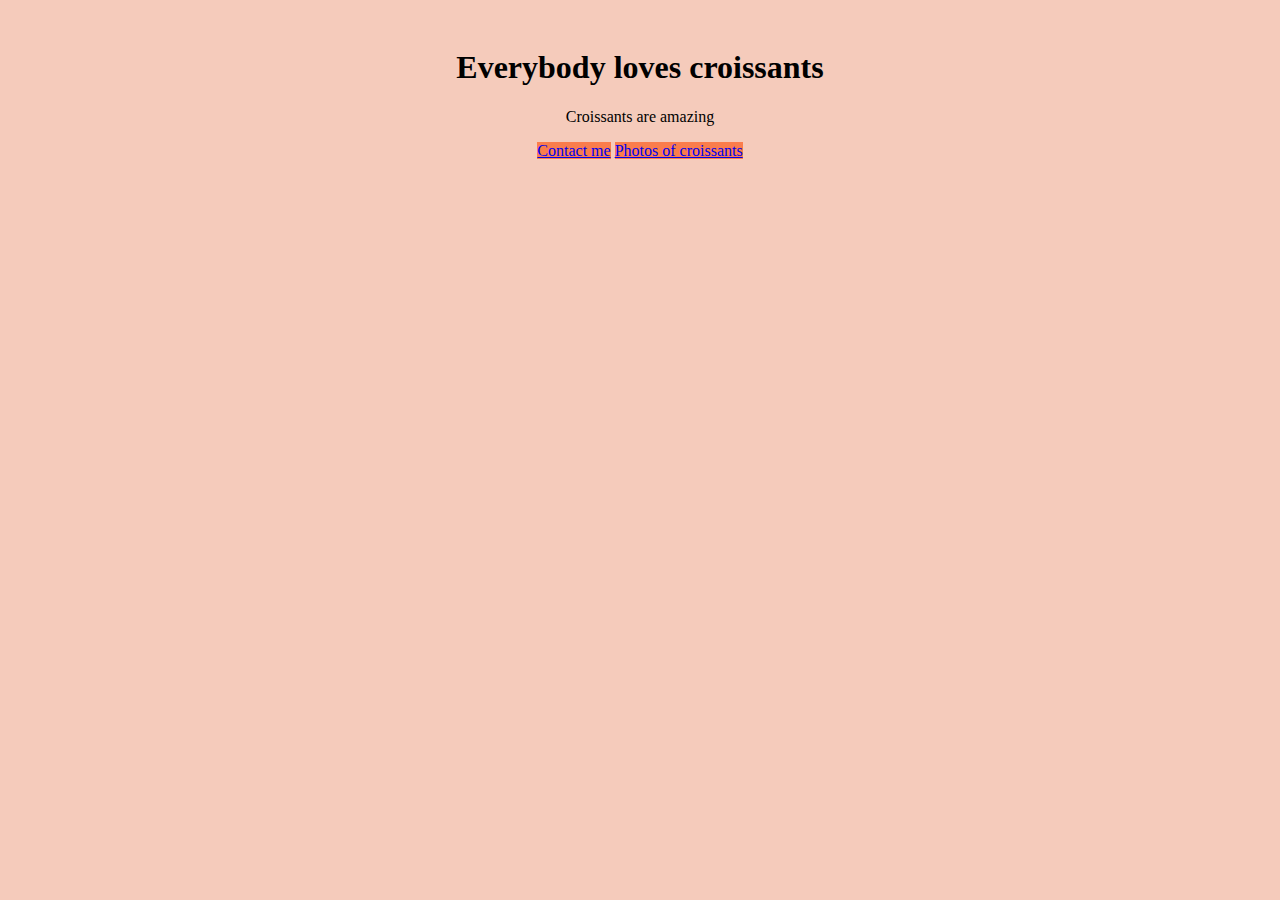
<file: index.html>
<!DOCTYPE html>
<html lang="en">
  <head>
    <meta charset="UTF-8" />
    <meta http-equiv="X-UA-Compatible" content="IE=edge" />
    <meta name="viewport" content="width=device-width, initial-scale=1.0" />
    <meta
      name="description"
      content="Description and photos of croissants - Croissant Heaven"
    />
    <link
      href="https://cdn.jsdelivr.net/npm/bootstrap@5.0.2/dist/css/bootstrap.min.css"
      rel="stylesheet"
      integrity="sha384-EVSTQN3/azprG1Anm3QDgpJLIm9Nao0Yz1ztcQTwFspd3yD65VohhpuuCOmLASjC"
      crossorigin="anonymous"
    />
    <script
      src="https://cdn.jsdelivr.net/npm/bootstrap@5.0.2/dist/js/bootstrap.bundle.min.js"
      integrity="sha384-MrcW6ZMFYlzcLA8Nl+NtUVF0sA7MsXsP1UyJoMp4YLEuNSfAP+JcXn/tWtIaxVXM"
      crossorigin="anonymous"
    ></script>
    <link href="src/styles.css" rel="stylesheet" type="text/css" />
    <title>The best croissants in town - Croissant Heaven</title>
  </head>
  <body>
    <h1>Everybody loves croissants</h1>
    <p>Croissants are amazing</p>
    <a href="contact.html" class="btn btn-primary" title="Contact page"
      >Contact me</a
    >
    <a href="photo.html" class="btn btn-primary" title="Photo page"
      >Photos of croissants</a
    >
  </body>
</html>
</file>
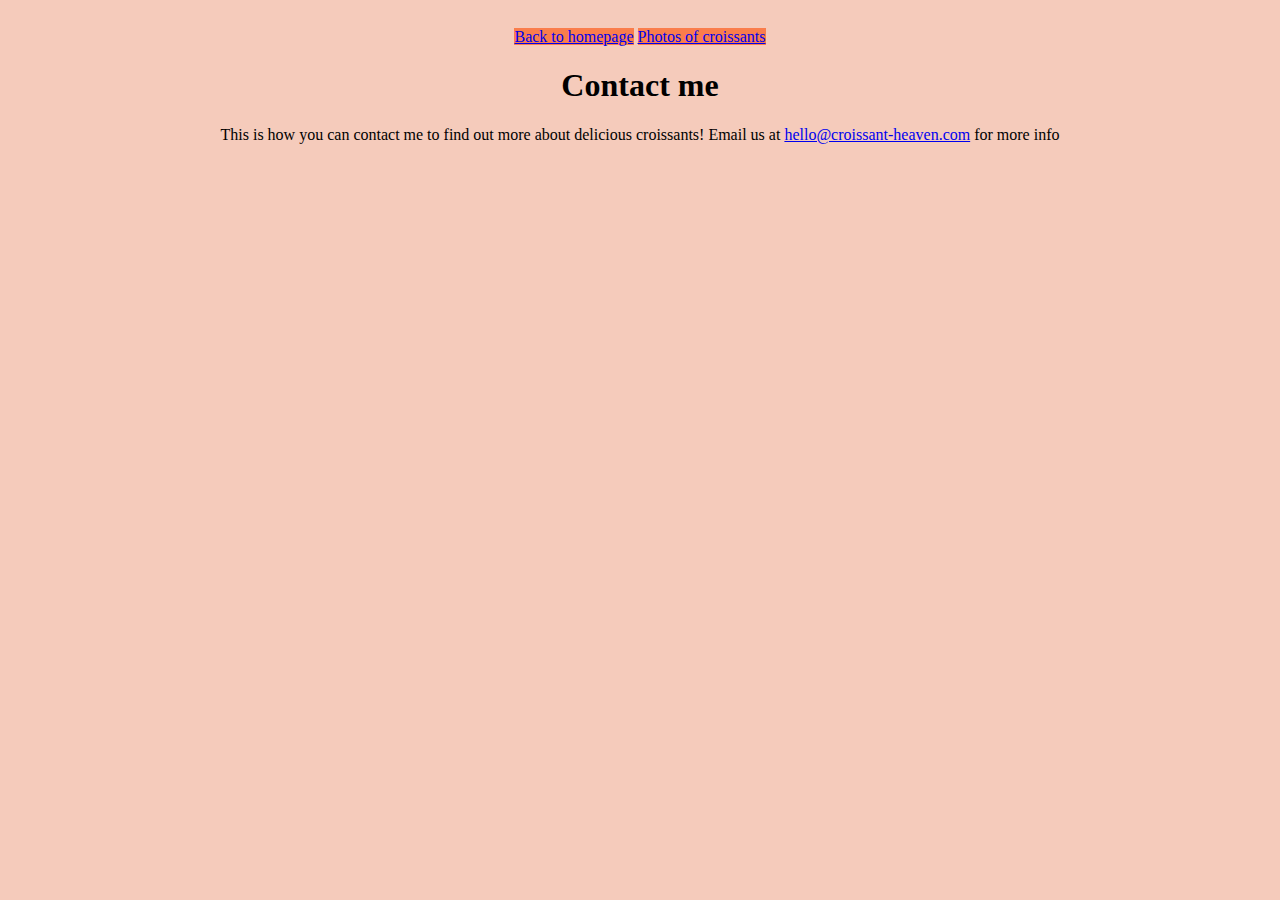
<file: contact.html>
<!DOCTYPE html>
<html lang="en">
  <head>
    <meta charset="UTF-8" />
    <meta http-equiv="X-UA-Compatible" content="IE=edge" />
    <meta name="viewport" content="width=device-width, initial-scale=1.0" />
    <meta name="description" content="Contact Croissant Heaven" />
    <link
      href="https://cdn.jsdelivr.net/npm/bootstrap@5.0.2/dist/css/bootstrap.min.css"
      rel="stylesheet"
      integrity="sha384-EVSTQN3/azprG1Anm3QDgpJLIm9Nao0Yz1ztcQTwFspd3yD65VohhpuuCOmLASjC"
      crossorigin="anonymous"
    />
    <script
      src="https://cdn.jsdelivr.net/npm/bootstrap@5.0.2/dist/js/bootstrap.bundle.min.js"
      integrity="sha384-MrcW6ZMFYlzcLA8Nl+NtUVF0sA7MsXsP1UyJoMp4YLEuNSfAP+JcXn/tWtIaxVXM"
      crossorigin="anonymous"
    ></script>
    <link href="src/styles.css" rel="stylesheet" type="text/css" />
    <title>Contact us - Croissant Heaven</title>
  </head>
  <body>
    <a href="index.html" class="btn btn-primary" title="Homepage"
      >Back to homepage</a
    >
    <a href="photo.html" class="btn btn-primary" title="Photo page"
      >Photos of croissants</a
    >
    <h1>Contact me</h1>
    <p>
      This is how you can contact me to find out more about delicious
      croissants! Email us at
      <a href="mailto:hello@croissant-heaven.com" title="Email Croissant Heaven"
        >hello@croissant-heaven.com</a
      >
      for more info
    </p>
  </body>
</html>
</file>
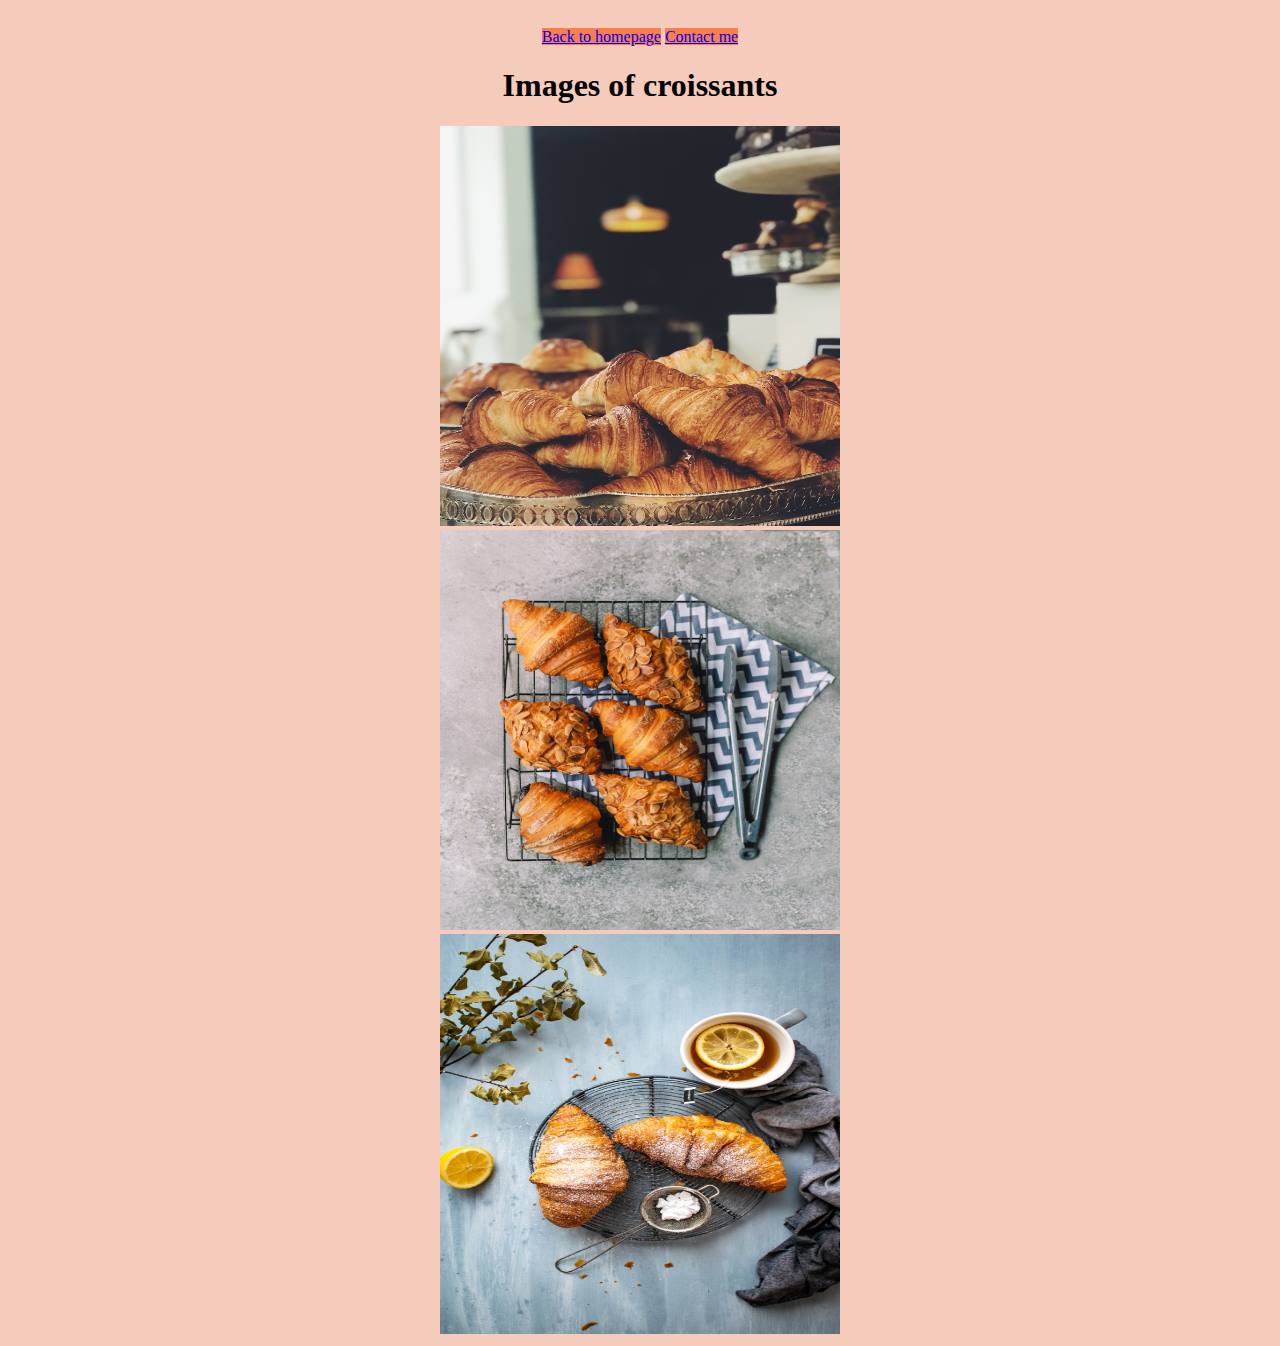
<file: photo.html>
<!DOCTYPE html>
<html lang="en">
  <head>
    <meta charset="UTF-8" />
    <meta http-equiv="X-UA-Compatible" content="IE=edge" />
    <meta name="viewport" content="width=device-width, initial-scale=1.0" />
    <meta
      name="description"
      content="Photos of croissants - Croissant Heaven"
    />
    <link
      href="https://cdn.jsdelivr.net/npm/bootstrap@5.0.2/dist/css/bootstrap.min.css"
      rel="stylesheet"
      integrity="sha384-EVSTQN3/azprG1Anm3QDgpJLIm9Nao0Yz1ztcQTwFspd3yD65VohhpuuCOmLASjC"
      crossorigin="anonymous"
    />
    <script
      src="https://cdn.jsdelivr.net/npm/bootstrap@5.0.2/dist/js/bootstrap.bundle.min.js"
      integrity="sha384-MrcW6ZMFYlzcLA8Nl+NtUVF0sA7MsXsP1UyJoMp4YLEuNSfAP+JcXn/tWtIaxVXM"
      crossorigin="anonymous"
    ></script>
    <link href="src/styles.css" rel="stylesheet" type="text/css" />
    <title>Croissant photos - Croissant Heaven</title>
  </head>
  <body>
    <a href="index.html" class="btn btn-primary" title="Homepage"
      >Back to homepage</a
    >
    <a href="contact.html" class="btn btn-primary" title="Contact page"
      >Contact me</a
    >
    <h1>Images of croissants</h1>
    <div class="container">
      <div class="row">
        <div class="col-4">
          <img
            src="images/croissants1.jpg"
            class="image-fluid rounded p-2"
            alt="croissant photo 1"
          />
        </div>
        <div class="col-4">
          <img
            src="images/croissants2.jpg"
            class="image-fluid rounded p-2"
            alt="croissant photo 2"
          />
        </div>
        <div class="col-4">
          <img
            src="images/croissants3.jpg"
            class="image-fluid rounded p-2"
            alt="croissant photo 3"
          />
        </div>
      </div>
    </div>
  </body>
</html>
</file>
<file: src/styles.css>
body {
  max-width: 100%;
  padding-top: 20px;
  text-align: center;
  background-color: rgb(245, 203, 187);
}

img {
  max-width: 100%;
  width: 400px;
  height: 400px;
}
.btn-primary {
  background-color: rgb(250, 125, 76);
  border: none;
}

.btn-primary:hover {
  background-color: rgb(250, 123, 140);
}
</file>
